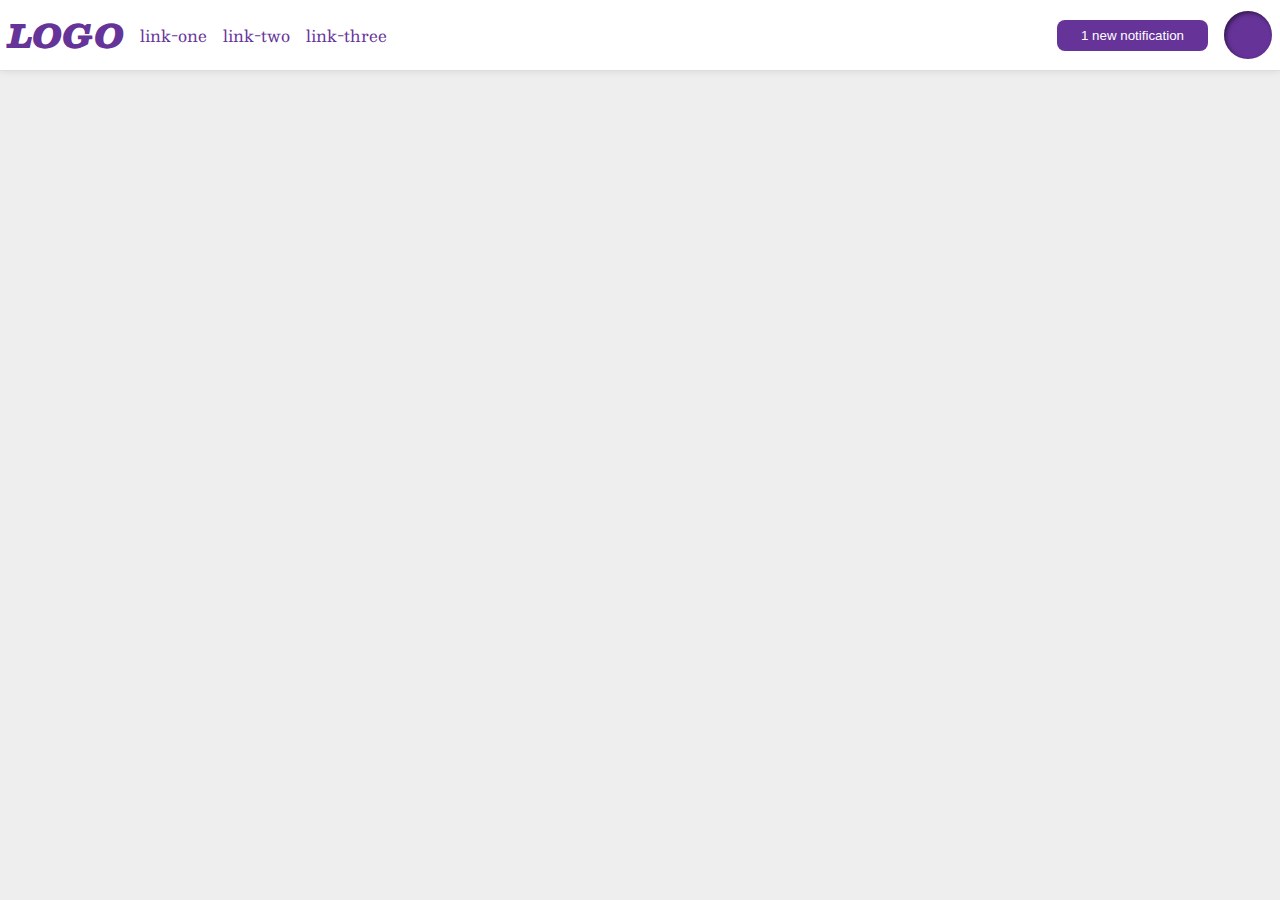
<file: flex/03-flex-header-2/index.html>
<!DOCTYPE html>
<html lang="en">
  <head>
    <meta charset="UTF-8">
    <meta http-equiv="X-UA-Compatible" content="IE=edge">
    <meta name="viewport" content="width=device-width, initial-scale=1.0">
    <title>Flex Header 2</title>
    <link rel="stylesheet" href="style.css">
  </head>
  <body>
    <div class="header">
      <div class="left-side">
        <div class="logo">
          LOGO
        </div>
          <ul class="links">
            <li><a href="https://google.com">link-one</a></li>
            <li><a href="https://google.com">link-two</a></li>
            <li><a href="https://google.com">link-three</a></li>
          </ul>
      </div>
      <div class="right-side">
        <button class="notifications">
          1 new notification
        </button>
        <div class="profile-image"></div>
      </div>
    </div>
  </body>
</html>
</file>
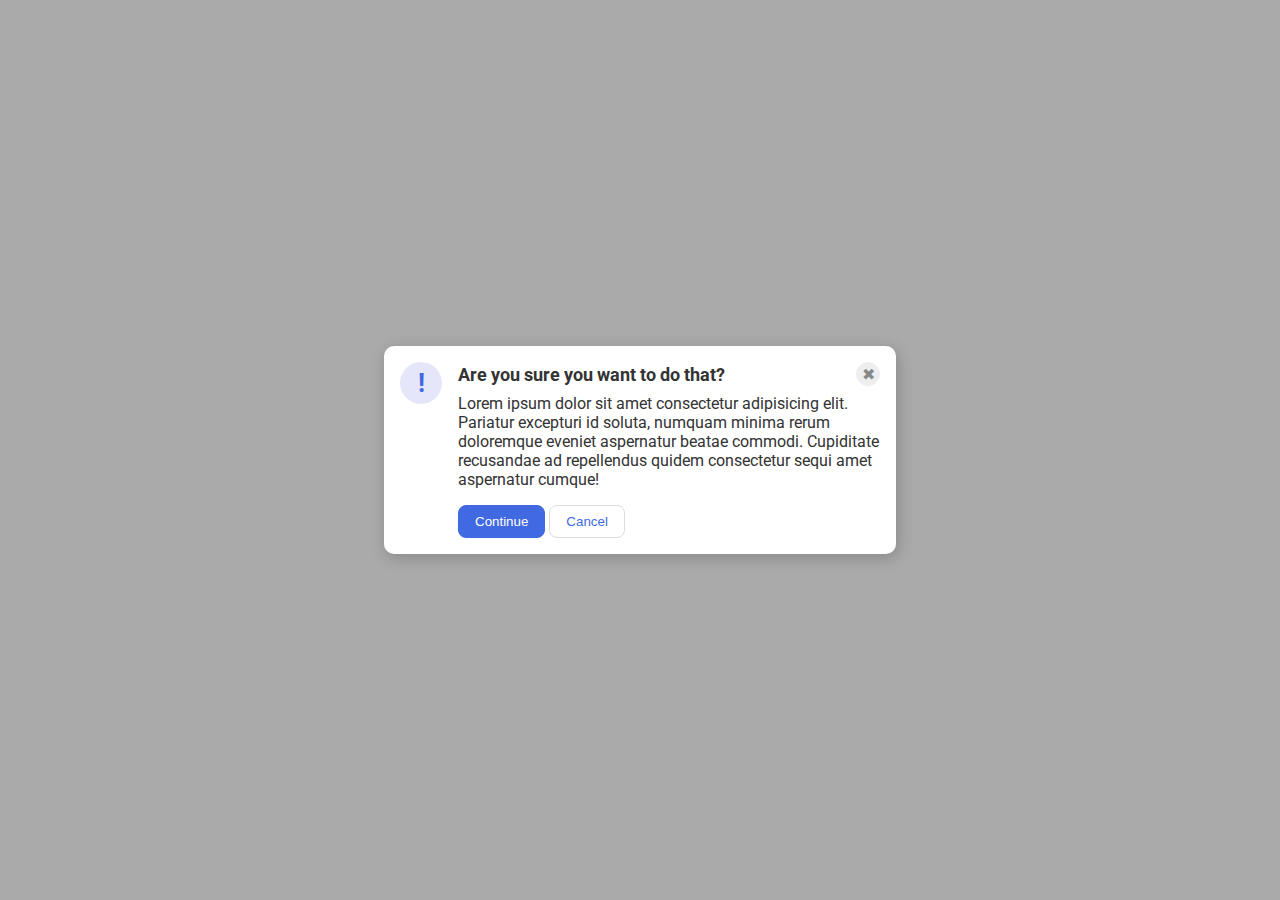
<file: flex/05-flex-modal/index.html>
<!DOCTYPE html>
<html lang="en">
  <head>
    <meta charset="UTF-8">
    <meta http-equiv="X-UA-Compatible" content="IE=edge">
    <meta name="viewport" content="width=device-width, initial-scale=1.0">
    <link rel="stylesheet" href="style.css">
    <title>Modal</title>
  </head>
  <body>
    <div class="modal">
      <div class="icon">!</div>
      <div class="right">
        <div class="header">Are you sure you want to do that?
        <button class="close-button">✖</button>
      </div>
        <div class="text">Lorem ipsum dolor sit amet consectetur adipisicing elit. Pariatur excepturi id soluta, numquam minima rerum doloremque eveniet aspernatur beatae commodi. Cupiditate recusandae ad repellendus quidem consectetur sequi amet aspernatur cumque!</div>
        <button class="continue">Continue</button>
        <button class="cancel">Cancel</button>
      </div>
    </div>
  </body>
</html>
</file>
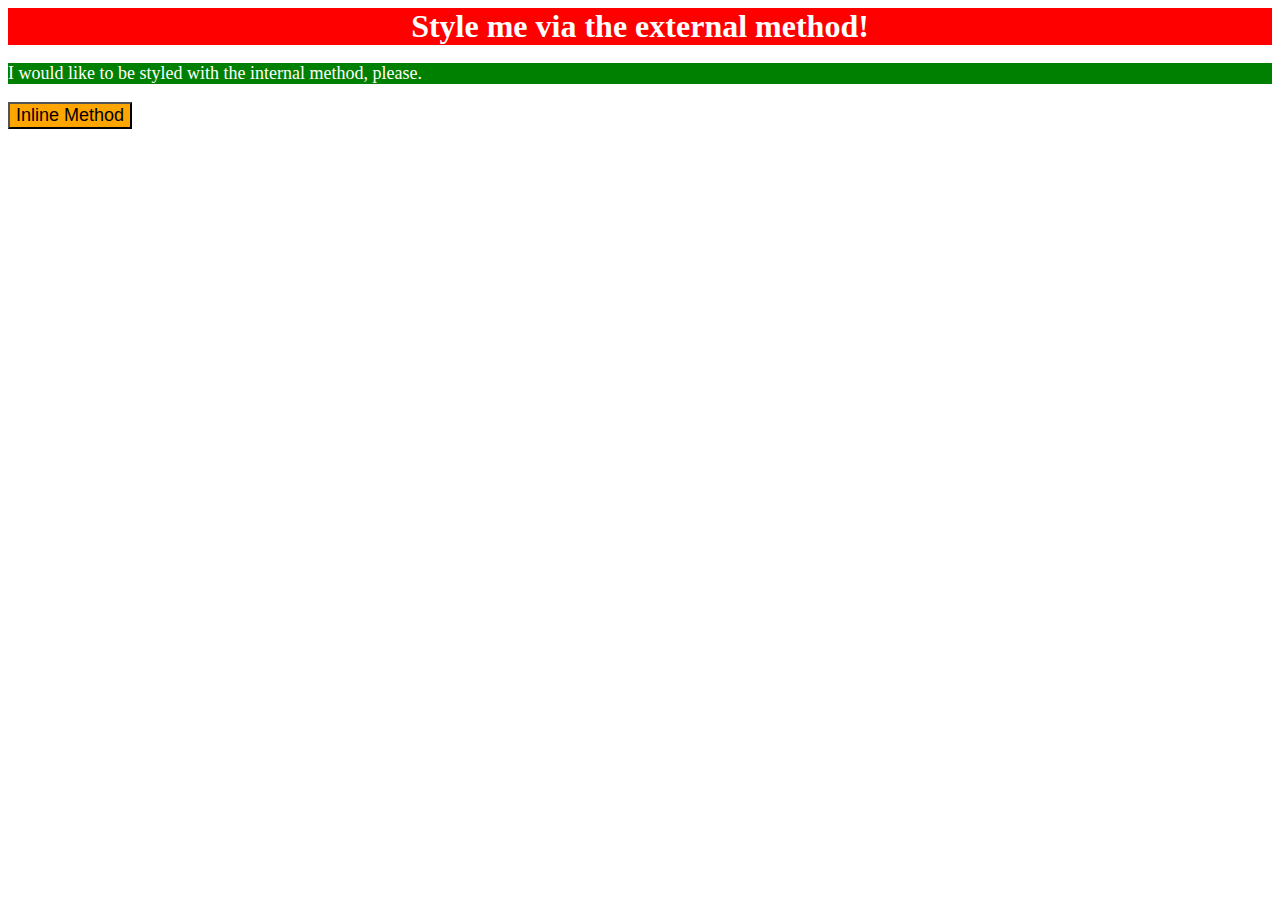
<file: foundations/01-css-methods/index.html>
<!DOCTYPE html>
<html lang="en">
  <head>
    <meta charset="UTF-8">
    <meta http-equiv="X-UA-Compatible" content="IE=edge">
    <meta name="viewport" content="width=device-width, initial-scale=1.0">
    <title>Methods for Adding CSS</title>
    <link rel="stylesheet" href="style.css">

    <style>
      p {
        background-color: green;
        color: white;
        font-size: 18px;
        }
    </style>
    </head>
    <body>
      <div>Style me via the external method!</div>
      <p>I would like to be styled with the internal method, please.</p>
    <button style="color: black; background-color: orange; font-size: 18px;">Inline Method</button>
  </body>
</html>
</file>
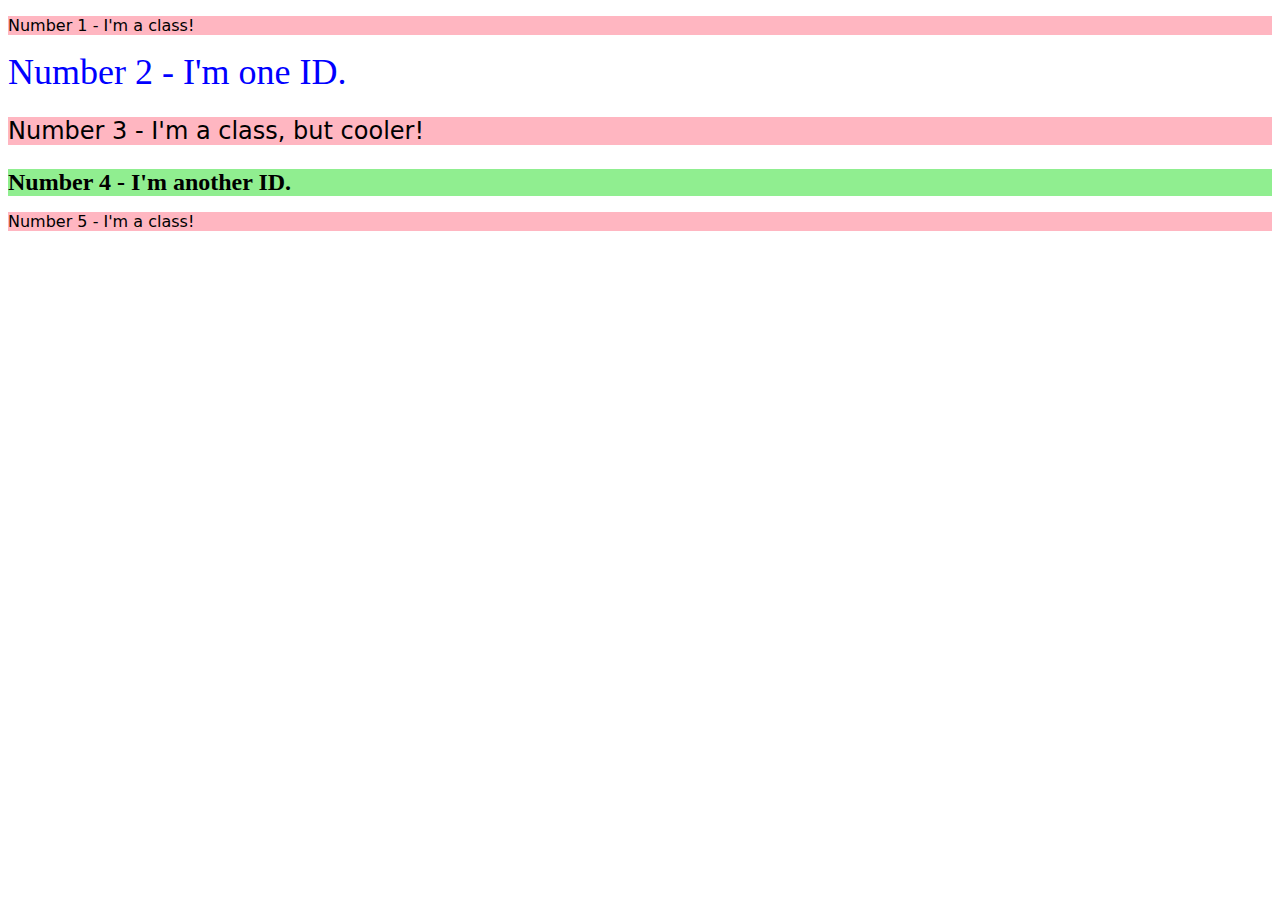
<file: foundations/02-class-id-selectors/index.html>
<!DOCTYPE html>
<html lang="en">
  <head>
    <meta charset="UTF-8">
    <meta http-equiv="X-UA-Compatible" content="IE=edge">
    <meta name="viewport" content="width=device-width, initial-scale=1.0">
    <title>Class and ID Selectors</title>
    <link rel="stylesheet" href="style.css">
  </head>
  <body>
    <p class="odd">Number 1 - I'm a class!</p>
    <div id="two">Number 2 - I'm one ID.</div>
    <p class="odd adjust-font-size">Number 3 - I'm a class, but cooler!</p>
    <div id="four" class="adjust-font-size">Number 4 - I'm another ID.</div>
    <p class="odd">Number 5 - I'm a class!</p>
  </body>
</html>
</file>
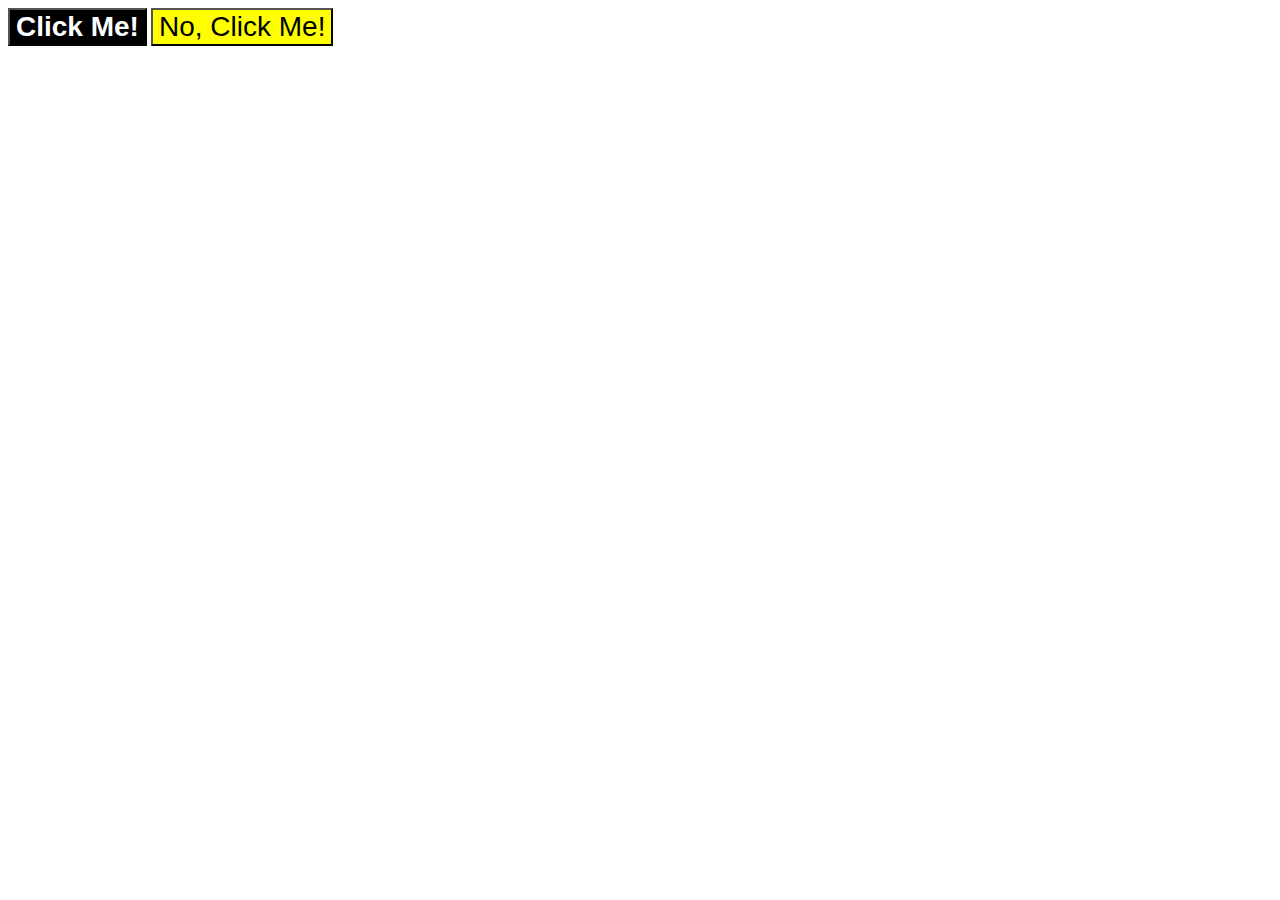
<file: foundations/03-grouping-selectors/index.html>
<!DOCTYPE html>
<html lang="en">
  <head>
    <meta charset="UTF-8">
    <meta http-equiv="X-UA-Compatible" content="IE=edge">
    <meta name="viewport" content="width=device-width, initial-scale=1.0">
    <title>Grouping Selectors</title>
    <link rel="stylesheet" href="style.css">
  </head>
  <body>
    <button class="first">Click Me!</button>
    <button class="second">No, Click Me!</button>
  </body>
</html>
</file>
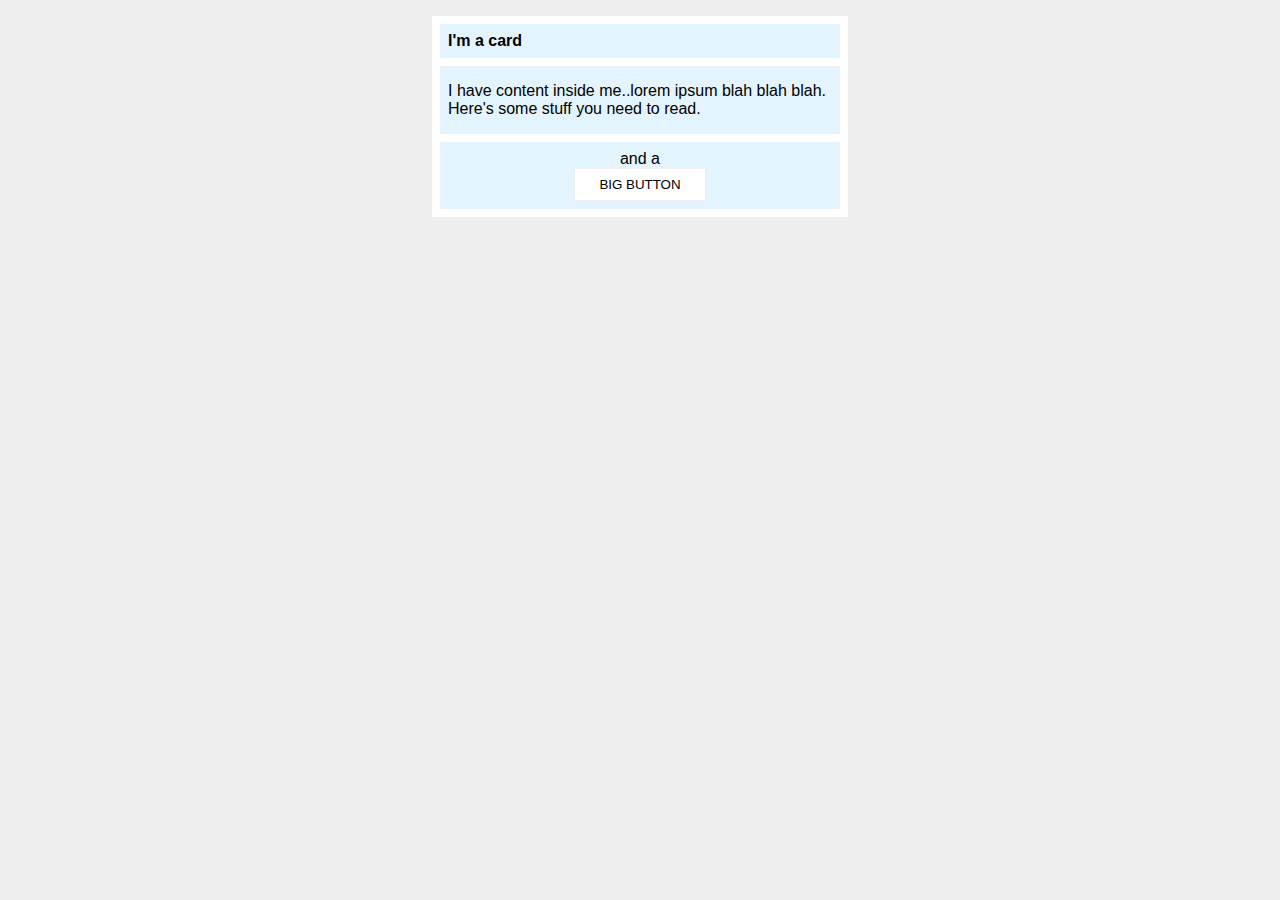
<file: margin-and-padding/02-margin-and-padding-2/index.html>
<!DOCTYPE html>
<html lang="en">
  <head>
    <meta charset="UTF-8">
    <meta http-equiv="X-UA-Compatible" content="IE=edge">
    <meta name="viewport" content="width=device-width, initial-scale=1.0">
    <title>Margin and Padding exercise 2</title>
    <link rel="stylesheet" href="style.css">
  </head>
  <body>
    <div class="card">
      <h1 class="title">I'm a card</h1>
      <div class="content">I have content inside me..lorem ipsum blah blah blah. Here's some stuff you need to read.</div>
      <div class="button-container">and a <button>BIG BUTTON</button></div>
    </div>
  </body>
</html>
</file>
<file: flex/03-flex-header-2/style.css>
/* this is some magical font-importing.  
you'll learn about it later. */
@import url('https://fonts.googleapis.com/css2?family=Besley:ital,wght@0,400;1,900&display=swap');

body {
  margin: 0;
  background: #eee;
  font-family: Besley, serif;
}

.header {
  padding: 8px;
  display: flex;
  justify-content: space-between;
  align-items: center;
  background: white;
  border-bottom: 1px solid #ddd;
  box-shadow: 0 0 8px rgba(0,0,0,.1);
}

.left-side, .right-side {
  gap: 16px;
  display: flex;
  align-items: center;
}

.profile-image {
  background: rebeccapurple;
  box-shadow: inset 2px 2px 4px rgba(0,0,0,.5);
  border-radius: 50%;
  width: 48px;
  height: 48px;
}

.logo {
  color: rebeccapurple;
  font-size: 32px;
  font-weight: 900;
  font-style: italic;
}

button {
  border: none;
  border-radius: 8px;
  background: rebeccapurple;
  color: white;
  padding: 8px 24px;
}

a {
  /* this removes the line under our links */
  text-decoration: none;
  color: rebeccapurple;
}

ul {
  gap: 16px;
  display: flex;
  padding: 0;
  margin: 0;
  list-style-type: none;
}
</file>
<file: flex/05-flex-modal/style.css>
@import url('https://fonts.googleapis.com/css2?family=Roboto:wght@400;700&display=swap');

html, body {
  height: 100%;
}

body {
  font-family: Roboto, sans-serif;
  margin: 0;
  background: #aaa;
  color: #333;
  /* I'll give you this one for free lol */
  display: flex;
  align-items: center;
  justify-content: center;
}

.modal {
  display: flex;
  padding: 16px;
  gap: 16px;
  background: white;
  width: 480px;
  border-radius: 10px;
  box-shadow: 2px 4px 16px rgba(0,0,0,.2);
}

.header {
  display: flex;
  align-items: center;
  justify-content: space-between;
  font-size: 18px;
  font-weight: bold;
  margin-bottom: 8px;
}

.icon {
  flex-shrink: 0;
  color: royalblue;
  font-size: 26px;
  font-weight: 700;
  background: lavender;
  width: 42px;
  height: 42px;
  border-radius: 50%;
  display: flex;
  align-items: center;
  justify-content: center;
}

.text {
  margin-bottom: 16px;
}

.close-button {
  background: #eee;
  border-radius: 50%;
  color: #888;
  font-weight: 400;
  font-size: 16px;
  height: 24px;
  width: 24px;
  display: flex;
  align-items: center;
  justify-content: center;
  border: 1px solid #eee;
  padding: 0;
}

button {
  cursor: pointer;
  padding: 8px 16px;
  border-radius: 8px;
}

button.continue {
  background: royalblue;
  border: 1px solid royalblue;
  color: white;
}

button.cancel {
  background: white;
  border: 1px solid #ddd;
  color: royalblue;
}
</file>
<file: foundations/01-css-methods/style.css>
div {
    color: white;
    background-color: red;
    font-size: 32px;
    text-align: center;
    font-weight: bold;
}
</file>
<file: foundations/02-class-id-selectors/style.css>
.odd {
    background-color: #ffb6c1;
    font-family: Verdana, "DejaVu Sans", sans-serif;
}

.adjust-font-size {
    font-size: 24px;
}

#two {
    color: #0000ff;
    font-size: 36px;
}

#four {
    background-color: #90ee90;
    font-weight: bold;
}
</file>
<file: foundations/03-grouping-selectors/style.css>
.first,
.second {
    font-size: 28px;
    font-family: Helvetica, "Times New Roman", sans-serif;
}

.first {
    color: #ffffff;
    background-color: #000000;
    font-weight: bold;
}

.second {
    background-color: #ffff00;
}
</file>
<file: margin-and-padding/02-margin-and-padding-2/style.css>
body {
  background: #eee;
  font-family: sans-serif;
}

.card {
  width: 400px;
  background: #fff;
  margin: 16px auto;
  padding: 8px;  
}

.title {
  background: #e3f4ff;
  font-size: 16px;
  margin-top: 0;
  margin-bottom: 8px;
  padding: 8px;
}

.content {
  background: #e3f4ff;
  margin-bottom: 8px;
  padding: 16px 8px;
}

.button-container {
  background: #e3f4ff;
  text-align: center;
  padding: 8px;
}

button {
  background: white;
  border: 1px solid #eee;
  display: block;
  margin: 0 auto;
  padding: 8px 24px;
}
</file>
